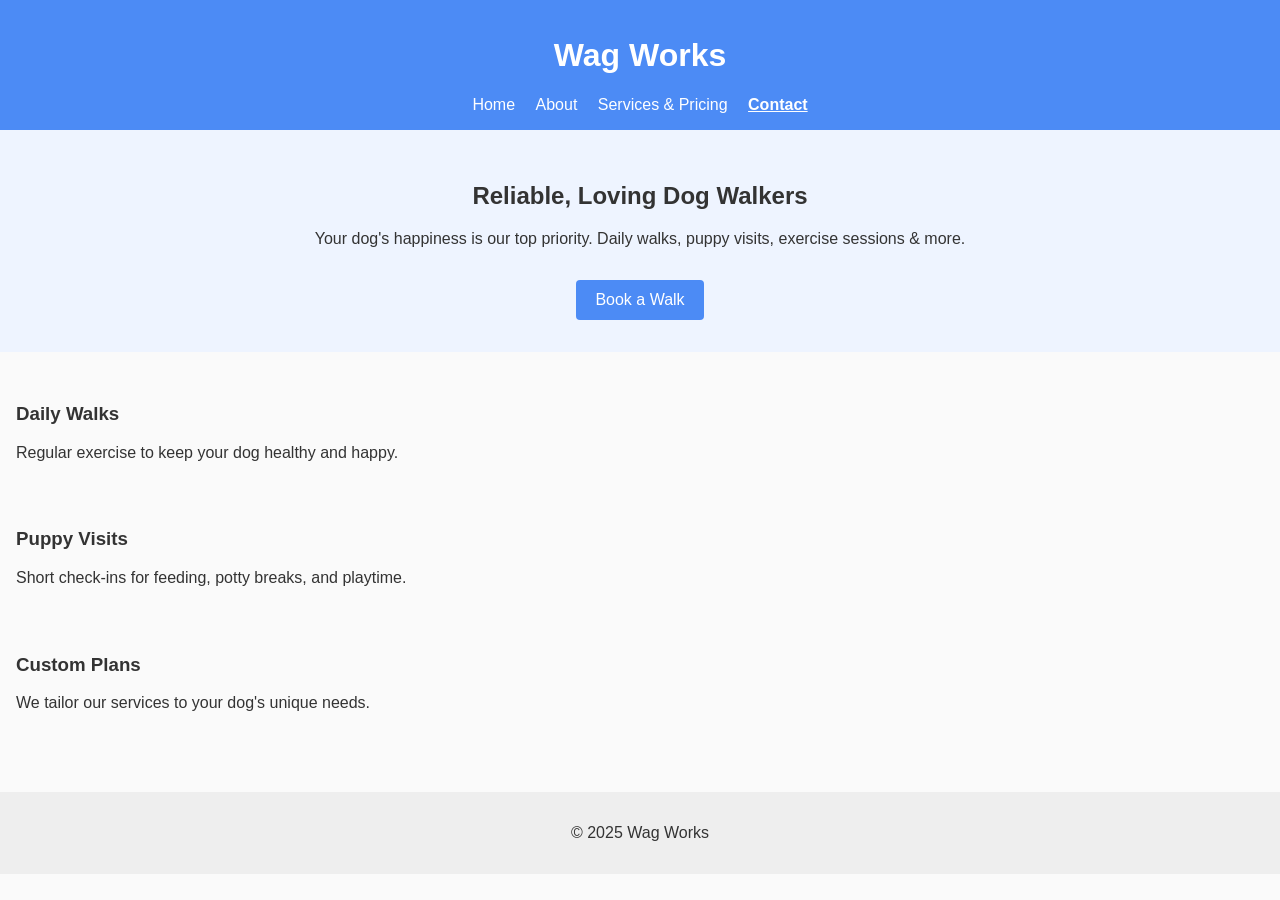
<file: index.html>
<!DOCTYPE html>
<html lang="en">
<head>
  <meta charset="UTF-8" />
  <meta name="viewport" content="width=device-width, initial-scale=1.0" />
  <title>Wag Works – Dog Walking Services</title>
  <link rel="stylesheet" href="style.css" />
</head>
<body>
  <header>
    <h1>Wag Works</h1>
    <nav>
      <a href="index.html">Home</a>
      <a href="about.html">About</a>
      <a href="services.html">Services & Pricing</a>
      <a href="contact.html" class="cta">Contact</a>
    </nav>
  </header>

  <section class="hero">
    <h2>Reliable, Loving Dog Walkers</h2>
    <p>Your dog's happiness is our top priority. Daily walks, puppy visits, exercise sessions & more.</p>
    <a href="contact.html" class="btn-primary">Book a Walk</a>
  </section>

  <section class="features">
    <div>
      <h3>Daily Walks</h3>
      <p>Regular exercise to keep your dog healthy and happy.</p>
    </div>
    <div>
      <h3>Puppy Visits</h3>
      <p>Short check-ins for feeding, potty breaks, and playtime.</p>
    </div>
    <div>
      <h3>Custom Plans</h3>
      <p>We tailor our services to your dog's unique needs.</p>
    </div>
  </section>

  <footer>
    <p>© 2025 Wag Works</p>
  </footer>
</body>
</html>
</file>
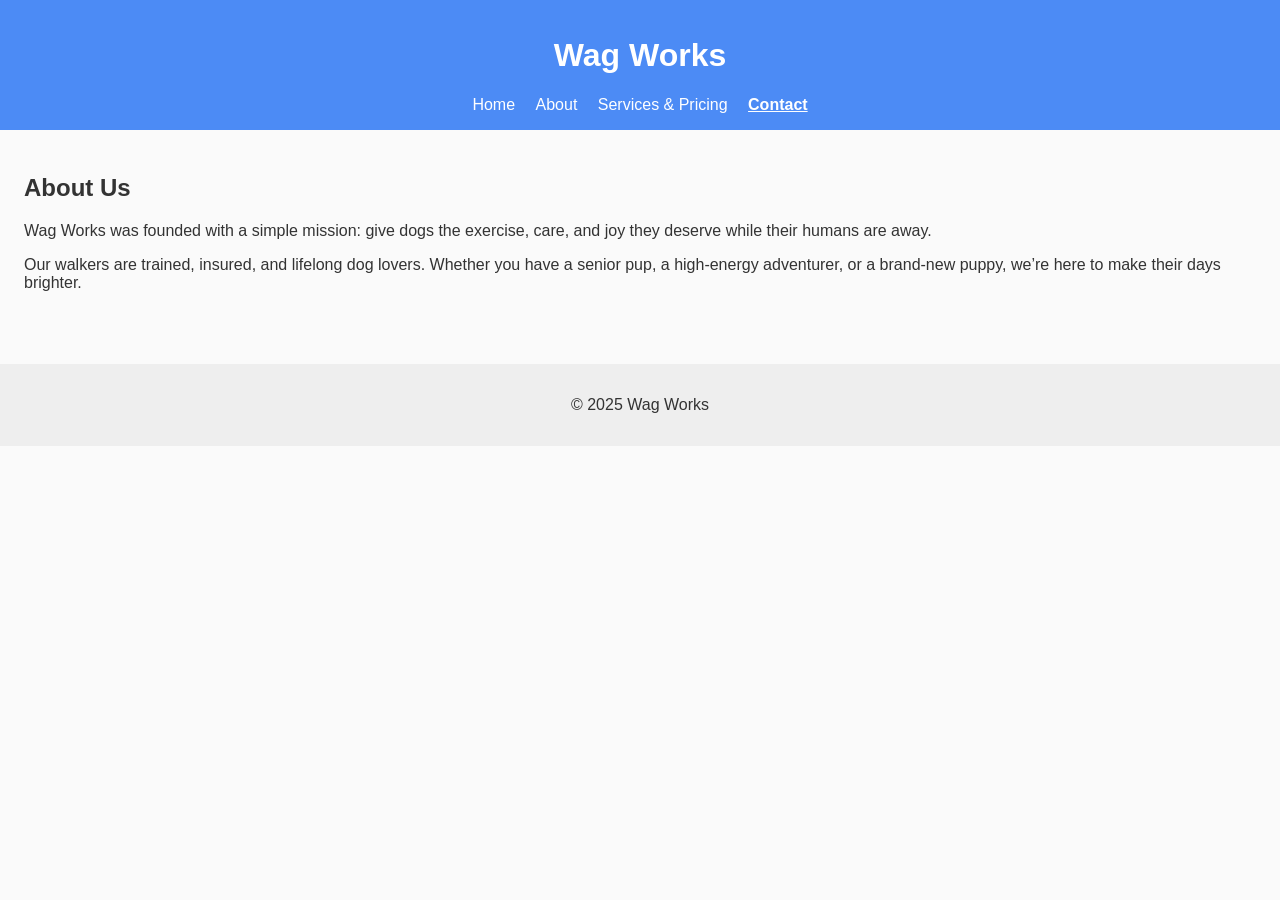
<file: about.html>
<!DOCTYPE html>
<html lang="en">
<head>
  <meta charset="UTF-8" />
  <meta name="viewport" content="width=device-width, initial-scale=1.0" />
  <title>About – Wag Works</title>
  <link rel="stylesheet" href="style.css" />
</head>
<body>
  <header>
    <h1>Wag Works</h1>
    <nav>
      <a href="index.html">Home</a>
      <a href="about.html" class="active">About</a>
      <a href="services.html">Services & Pricing</a>
      <a href="contact.html" class="cta">Contact</a>
    </nav>
  </header>

  <section class="page">
    <h2>About Us</h2>
    <p>Wag Works was founded with a simple mission: give dogs the exercise, care, and joy they deserve while their humans are away.</p>
    <p>Our walkers are trained, insured, and lifelong dog lovers. Whether you have a senior pup, a high‑energy adventurer, or a brand‑new puppy, we’re here to make their days brighter.</p>
  </section>

  <footer>
    <p>© 2025 Wag Works</p>
  </footer>
</body>
</html>
</file>
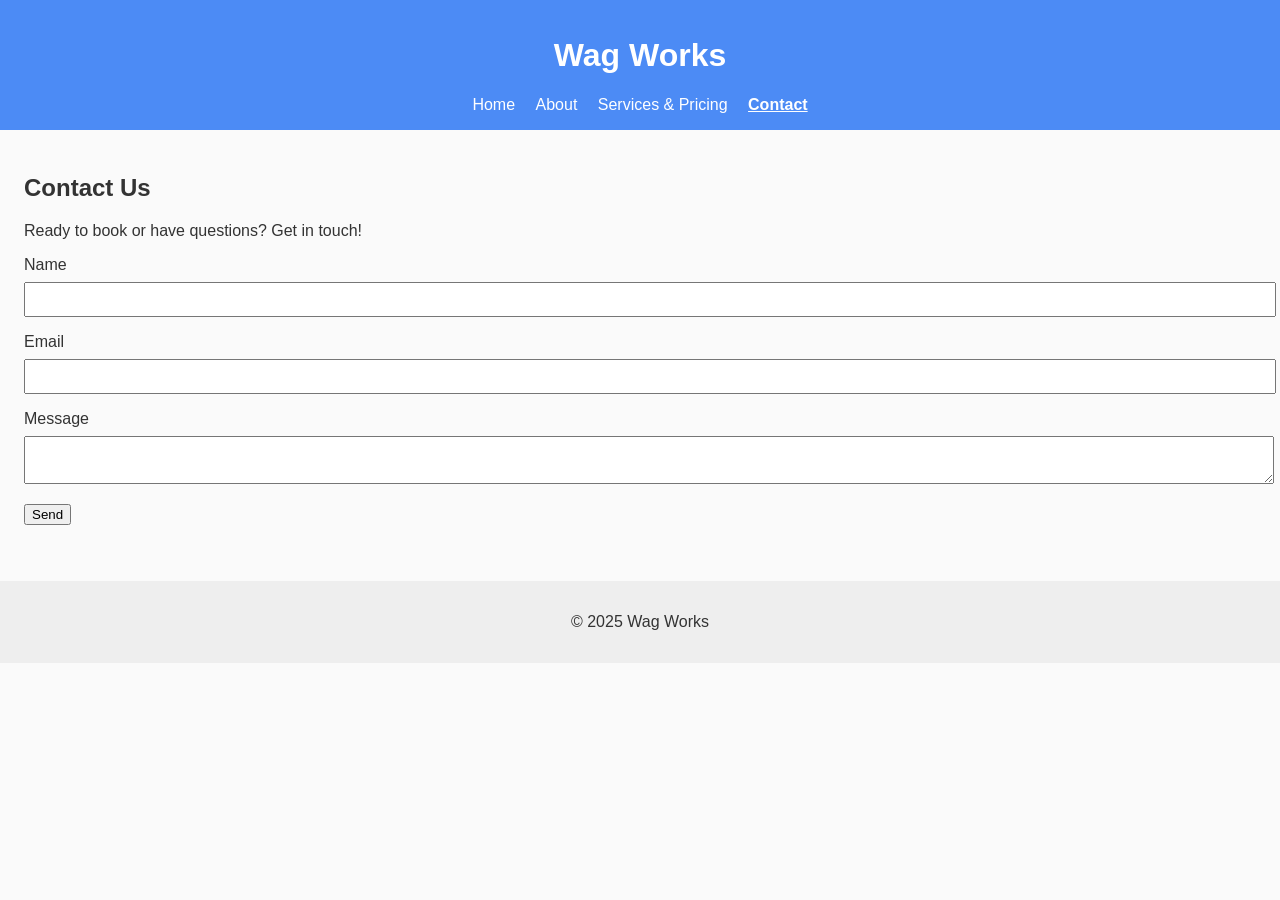
<file: contact.html>
<!DOCTYPE html>
<html lang="en">
<head>
  <meta charset="UTF-8" />
  <meta name="viewport" content="width=device-width, initial-scale=1.0" />
  <title>Contact – Wag Works</title>
  <link rel="stylesheet" href="style.css" />
</head>
<body>
  <header>
    <h1>Wag Works</h1>
    <nav>
      <a href="index.html">Home</a>
      <a href="about.html">About</a>
      <a href="services.html">Services & Pricing</a>
      <a href="contact.html" class="active cta">Contact</a>
    </nav>
  </header>

  <section class="page">
    <h2>Contact Us</h2>
    <p>Ready to book or have questions? Get in touch!</p>
    <form class="contact-form">
      <label>Name<br><input type="text" /></label>
      <label>Email<br><input type="email" /></label>
      <label>Message<br><textarea></textarea></label>
      <button type="submit">Send</button>
    </form>
  </section>

  <footer>
    <p>© 2025 Wag Works</p>
  </footer>
</body>
</html>
</file>
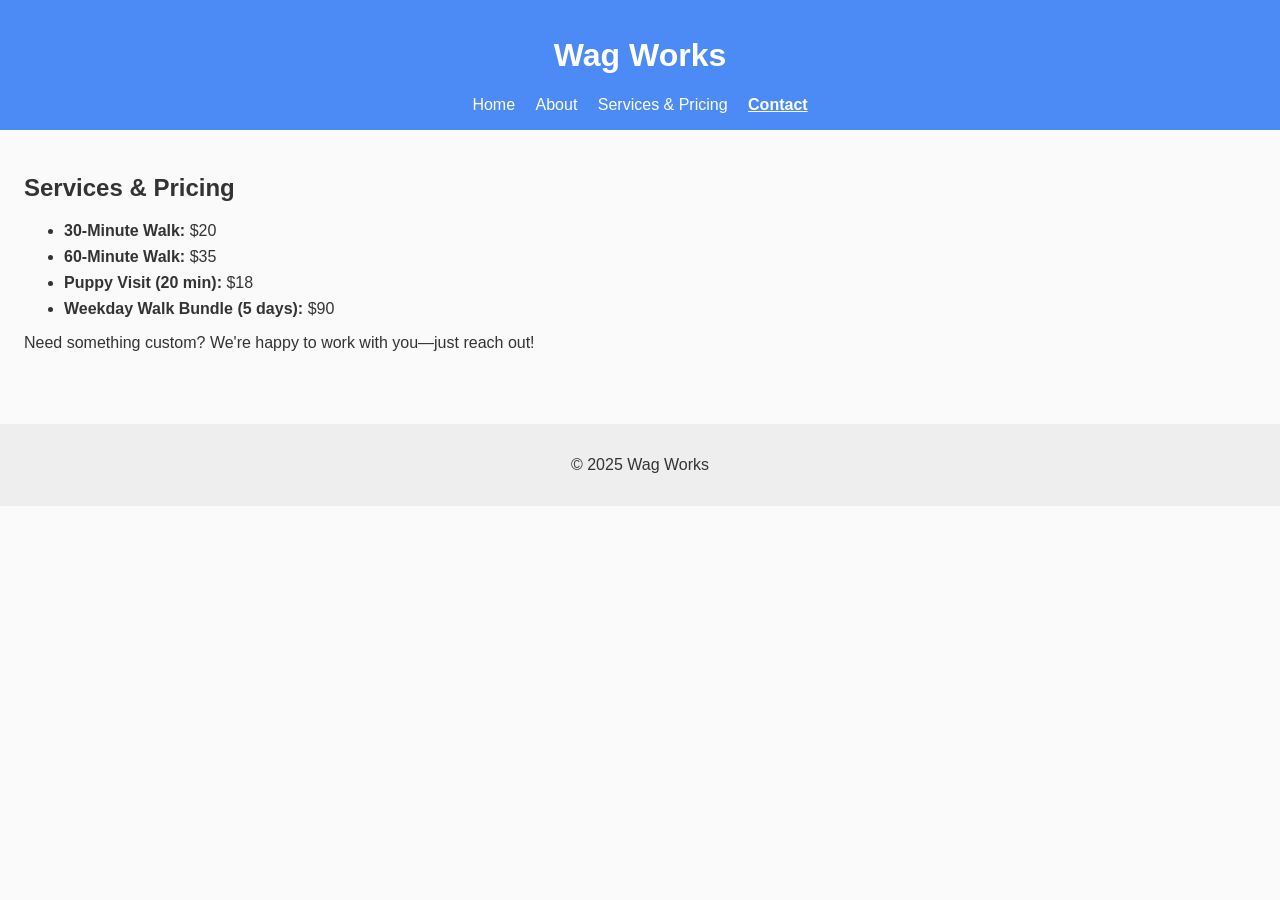
<file: services.html>
<!DOCTYPE html>
<html lang="en">
<head>
  <meta charset="UTF-8" />
  <meta name="viewport" content="width=device-width, initial-scale=1.0" />
  <title>Services & Pricing – Wag Works</title>
  <link rel="stylesheet" href="style.css" />
</head>
<body>
  <header>
    <h1>Wag Works</h1>
    <nav>
      <a href="index.html">Home</a>
      <a href="about.html">About</a>
      <a href="services.html" class="active">Services & Pricing</a>
      <a href="contact.html" class="cta">Contact</a>
    </nav>
  </header>

  <section class="page">
    <h2>Services & Pricing</h2>
    <ul class="pricing">
      <li><strong>30‑Minute Walk:</strong> $20</li>
      <li><strong>60‑Minute Walk:</strong> $35</li>
      <li><strong>Puppy Visit (20 min):</strong> $18</li>
      <li><strong>Weekday Walk Bundle (5 days):</strong> $90</li>
    </ul>
    <p>Need something custom? We're happy to work with you—just reach out!</p>
  </section>

  <footer>
    <p>© 2025 Wag Works</p>
  </footer>
</body>
</html>
</file>
<file: style.css>
body {
  margin: 0;
  font-family: Arial, sans-serif;
  background: #fafafa;
  color: #333;
}

header {
  background: #4C8BF5;
  color: white;
  padding: 1rem;
  text-align: center;
}

nav a {
  color: white;
  margin: 0 0.5rem;
  text-decoration: none;
}

nav a.cta {
  font-weight: bold;
  text-decoration: underline;
}

.hero {
  padding: 2rem;
  text-align: center;
  background: #eef4ff;
}

.btn-primary {
  display: inline-block;
  margin-top: 1rem;
  padding: 0.7rem 1.2rem;
  background: #4C8BF5;
  color: white;
  text-decoration: none;
  border-radius: 4px;
}

.features {
  display: flex;
  flex-direction: column;
  padding: 1rem;
}

.features div {
  padding: 1rem 0;
}

.page {
  padding: 1.5rem;
}

.pricing li {
  margin: 0.5rem 0;
}

.contact-form input,
.contact-form textarea {
  width: 100%;
  margin: 0.5rem 0 1rem;
  padding: 0.5rem;
}

footer {
  text-align: center;
  padding: 1rem;
  margin-top: 2rem;
  background: #eee;
}
</file>
